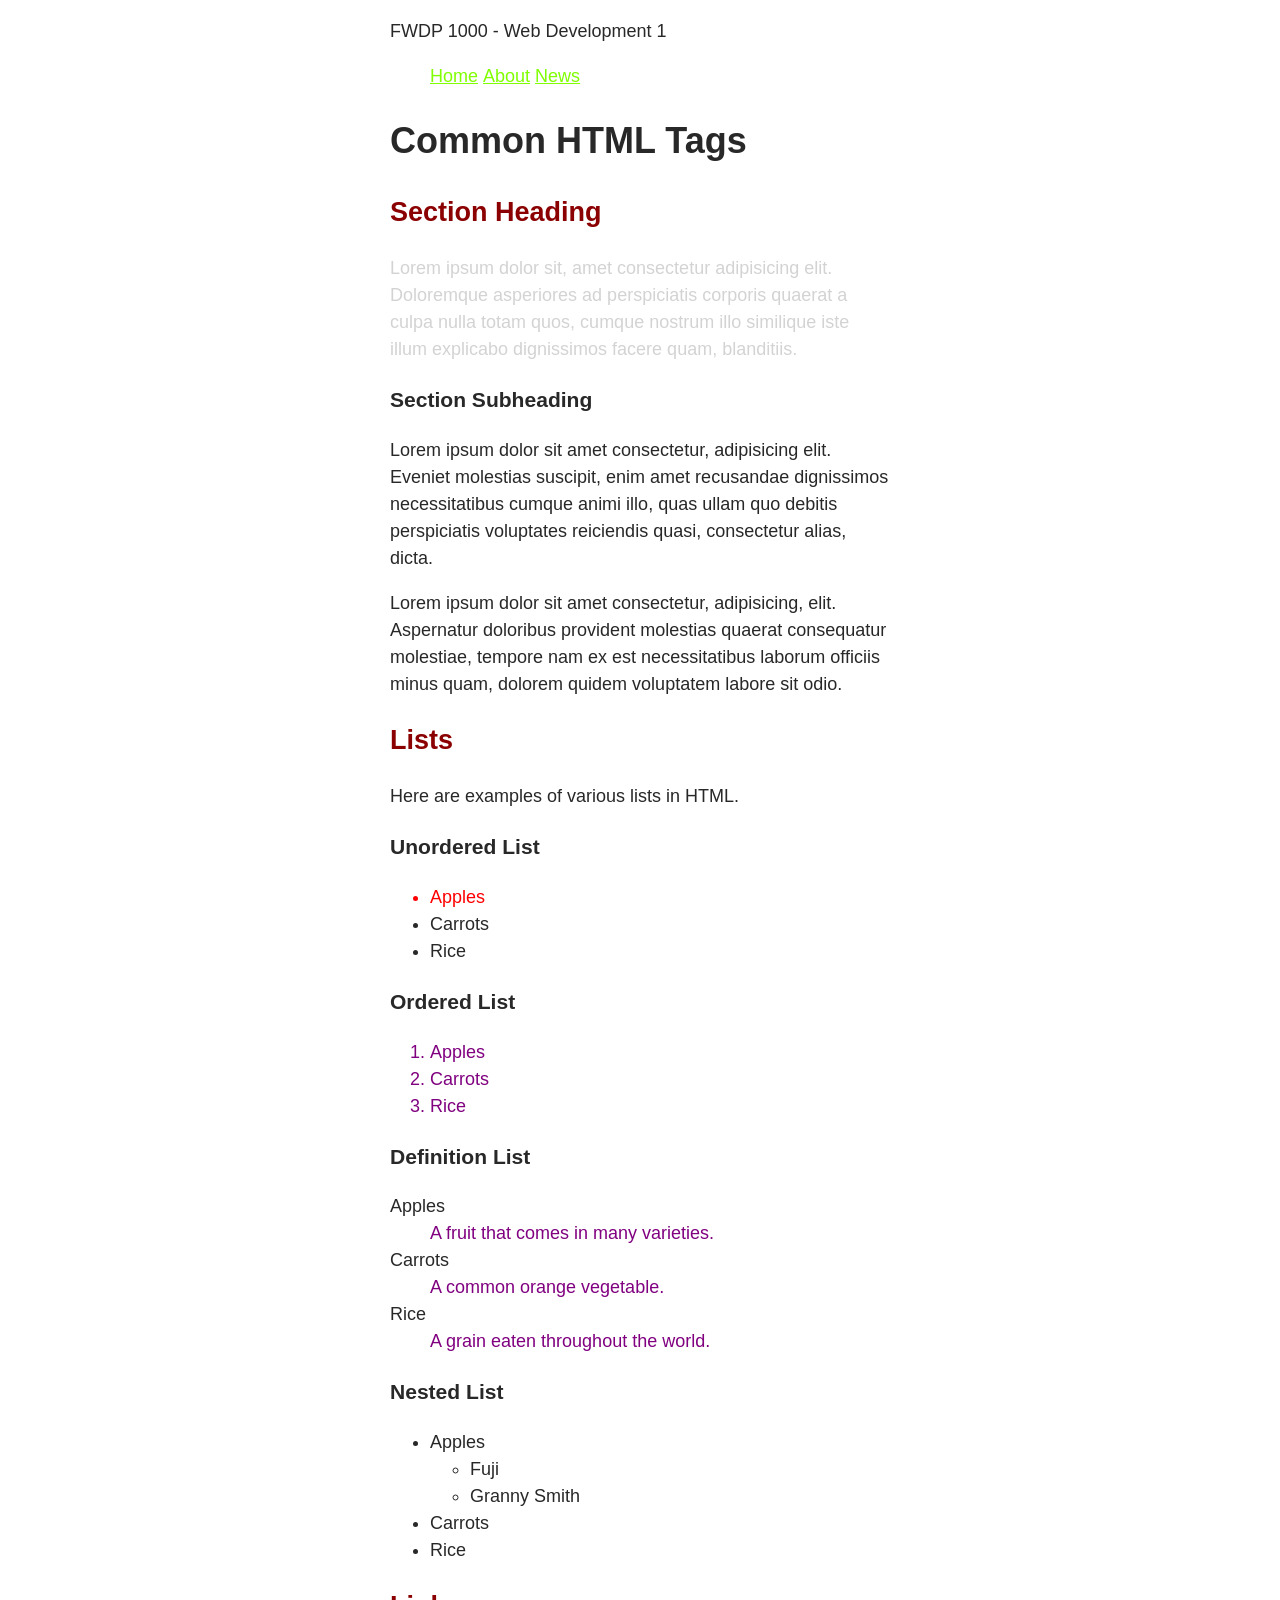
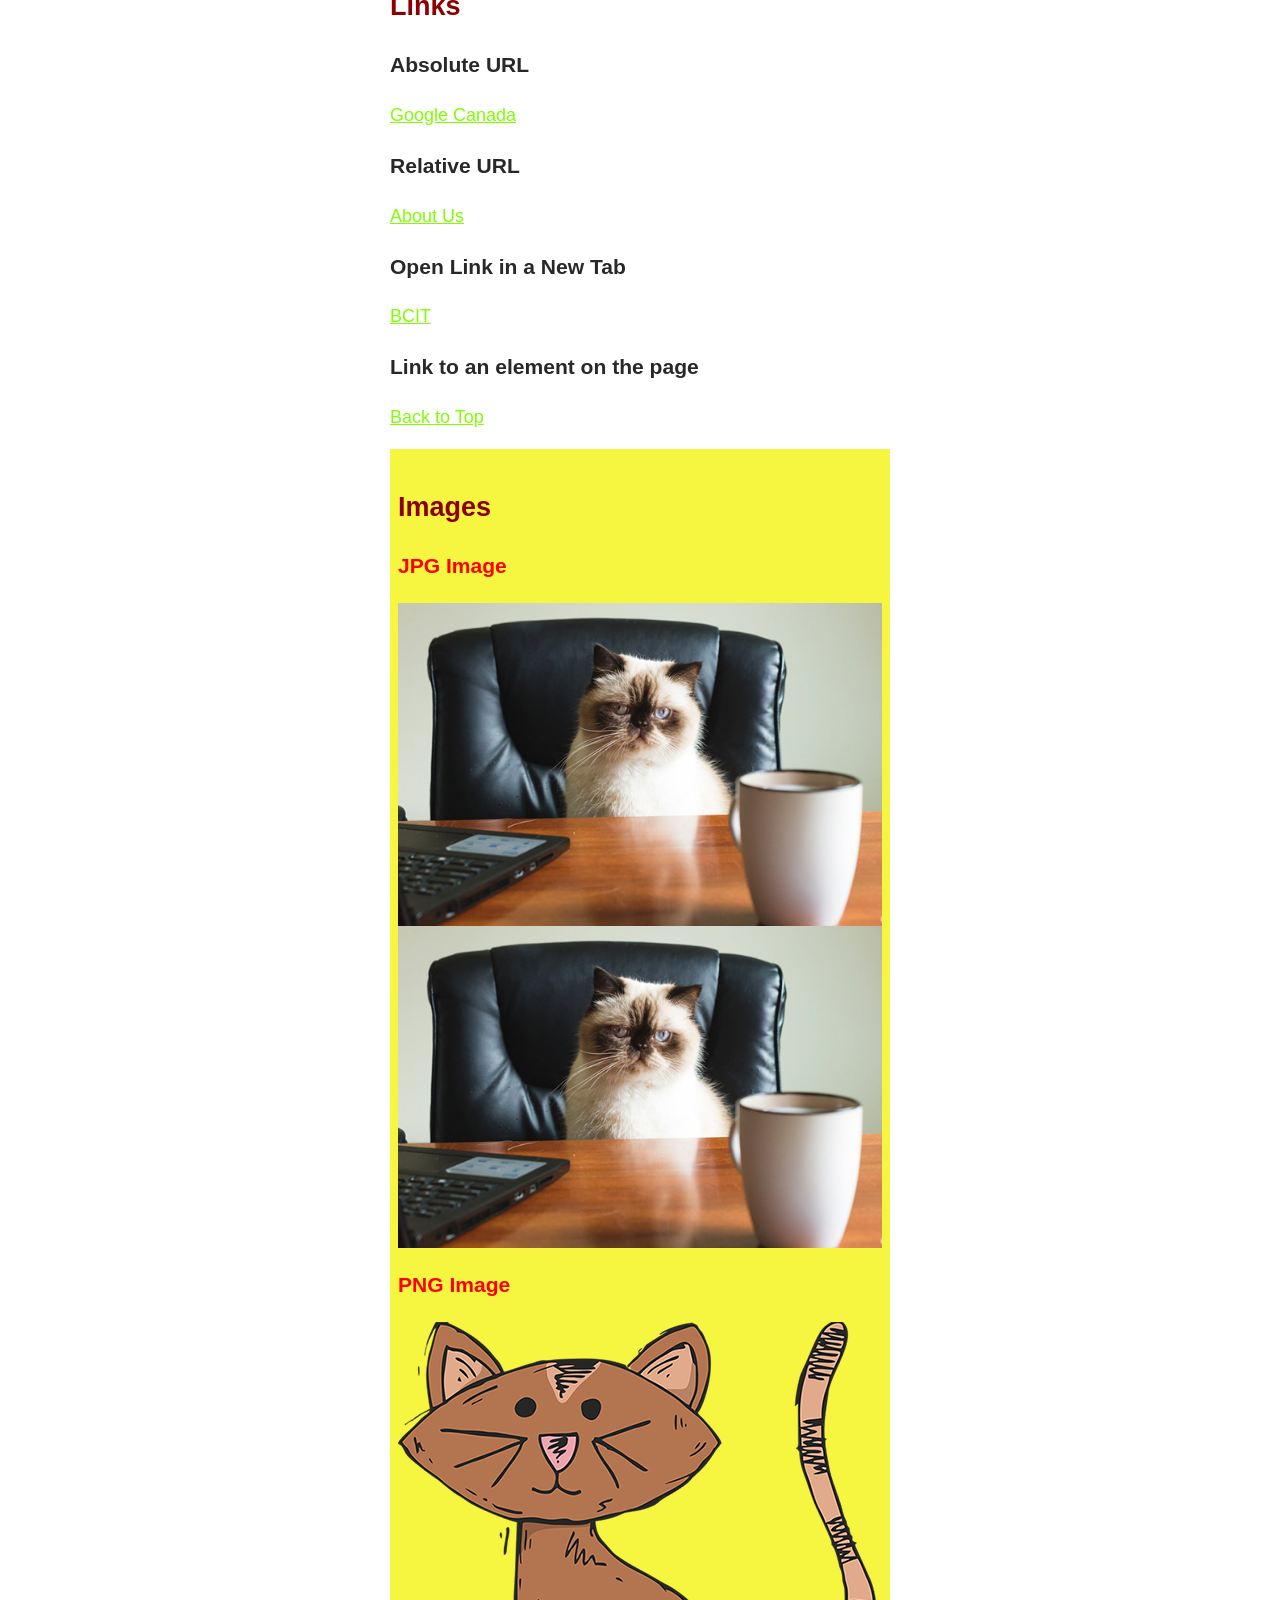
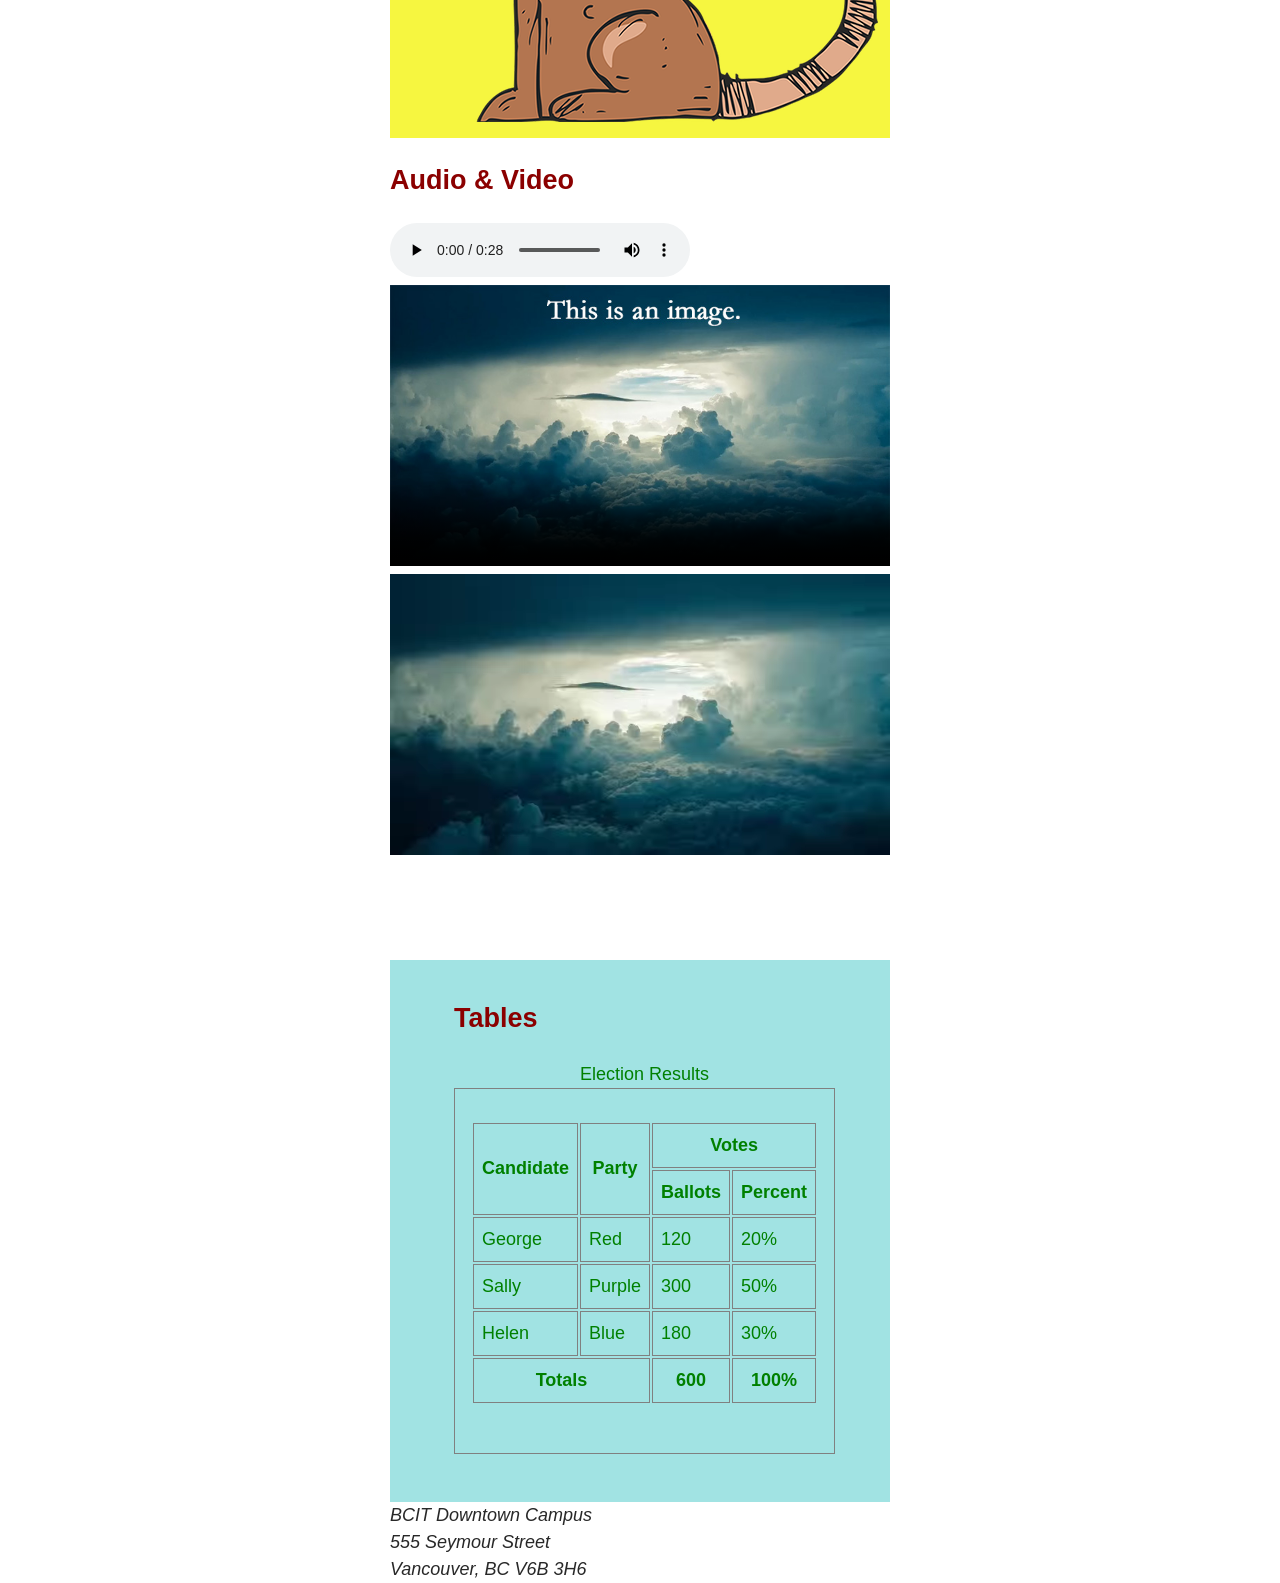
<file: index.html>
<!doctype html>
<html lang="en">
<head>
	<meta charset="utf-8">
	<title>Common HTML Tags</title>
	<style>
		table, th, td {
			border: 1px solid gray;
		}
	</style>
	<link rel="stylesheet" href="styles/normalize-fwd.css">
	<link rel="stylesheet" href="styles/styles.css">
	
</head>

<body id="top">
	
	<header>
		<p>FWDP 1000 - Web Development 1</p>
		<nav>
			<ul>
				<li><a href="index.html">Home</a></li>
				<li><a href="about-us.html">About</a></li>
				<li><a href="news.html">News</a></li>
			</ul>
		</nav>
	</header>

	<main>
		<h1>Common HTML Tags</h1>
		
		<section>
			<h2>Section Heading</h2>
			<p class="warning bg-gray">Lorem ipsum dolor sit, amet consectetur adipisicing elit. Doloremque asperiores ad perspiciatis corporis quaerat a culpa nulla totam quos, cumque nostrum illo similique iste illum explicabo dignissimos facere quam, blanditiis.</p>

			<h3>Section Subheading</h3>
			<p>Lorem ipsum dolor sit amet consectetur, adipisicing elit. Eveniet molestias suscipit, enim amet recusandae dignissimos necessitatibus cumque animi illo, quas ullam quo debitis perspiciatis voluptates reiciendis quasi, consectetur alias, dicta.</p>

			<p>Lorem ipsum dolor sit amet consectetur, adipisicing, elit. Aspernatur doloribus provident molestias quaerat consequatur molestiae, tempore nam ex est necessitatibus laborum officiis minus quam, dolorem quidem voluptatem labore sit odio.</p>
		</section>

		<section>
			<h2>Lists</h2>
			<p>Here are examples of various lists in HTML.</p>

			<h3>Unordered List</h3>
			<ul>
				<li class="warning">Apples</li>
				<li>Carrots</li>
				<li>Rice</li>
			</ul>

			<h3>Ordered List</h3>
			<ol>
				<li>Apples</li>
				<li>Carrots</li>
				<li>Rice</li>
			</ol>

			<h3>Definition List</h3>
			<dl>
				<dt>Apples</dt>
				<dd>A fruit that comes in many varieties.</dd>

				<dt>Carrots</dt>
				<dd>A common orange vegetable.</dd>

				<dt>Rice</dt>
				<dd>A grain eaten throughout the world.</dd>
			</dl>

			<h3>Nested List</h3>
			<ul>
				<li>Apples
					<ul>
						<li>Fuji</li>
						<li>Granny Smith</li>
					</ul>
				</li>
				<li>Carrots</li>
				<li>Rice</li>
			</ul>
		</section>

		<section>
			<h2>Links</h2>

			<h3>Absolute URL</h3>	
			<p><a href="http://google.ca">Google Canada</a></p>

			<h3>Relative URL</h3>
			<p><a href="about-us.html">About Us</a></p>

			<h3>Open Link in a New Tab</h3>
			<p><a href="https://bcit.ca" target="_blank" rel="noopener noreferrer">BCIT</a></p>

			<h3>Link to an element on the page</h3>
			<p><a href="#top">Back to Top</a></p>
		</section>

		<section class="warning">
			<h2>Images</h2>

			<h3>JPG Image</h3>
			<img src="images/cat-photo.jpg" alt="A cat sitting at a desk">
			<img src="images/cat-photo.jpg" alt="A cat sitting at a desk">

			<h3>PNG Image</h3>
			<img src="images/cat-drawing.png" alt="A drawing of a cat">
		</section>

		<section>
			<h2>Audio & Video</h2>

			<audio controls>
				<source src="media/dialup-internet.mp3">
				Your browser does not support the audio element.
			</audio>

			<video width="720" controls poster="images/storm.jpg">
				<source src="media/storm.webm" type="video/webm">
				<source src="media/storm.mp4" type="video/mp4">
				Your browser does not support the video element.
			</video>

			<video autoplay muted loop playsinline >
				<source src="media/storm.webm" type="video/webm">
				<source src="media/storm.mp4" type="video/mp4">
				Your browser does not support the video element.
			</video>
		</section>

		<section class="section-table">
			<h2>Tables</h2>

			<table class="table-custom">
				<caption>Election Results</caption>
				<thead>
					<tr>
						<th rowspan="2">Candidate</th>
						<th rowspan="2">Party</th>
						<th colspan="2">Votes</th>
					</tr>
					<tr>
						<th>Ballots</th>
						<th>Percent</th>
					</tr>
				</thead>
				<tbody>
					<tr>
						<td>George</td>
						<td>Red</td>
						<td>120</td>
						<td>20%</td>
					</tr>
					<tr>
						<td>Sally</td>
						<td>Purple</td>
						<td>300</td>
						<td>50%</td>
					</tr>
					<tr>
						<td>Helen</td>
						<td>Blue</td>
						<td>180</td>
						<td>30%</td>
					</tr>
				</tbody>
				<tfoot>
					<tr>
						<th colspan="2">Totals</th>
						<th>600</th>
						<th>100%</th>
					</tr>
				</tfoot>
			</table>
		</section>
		
	</main>

	<footer>
		<address>
			BCIT Downtown Campus<br>
			555 Seymour Street<br>
			Vancouver, BC V6B 3H6<br>
		</address>
	</footer>

</body>
</html>
</file>
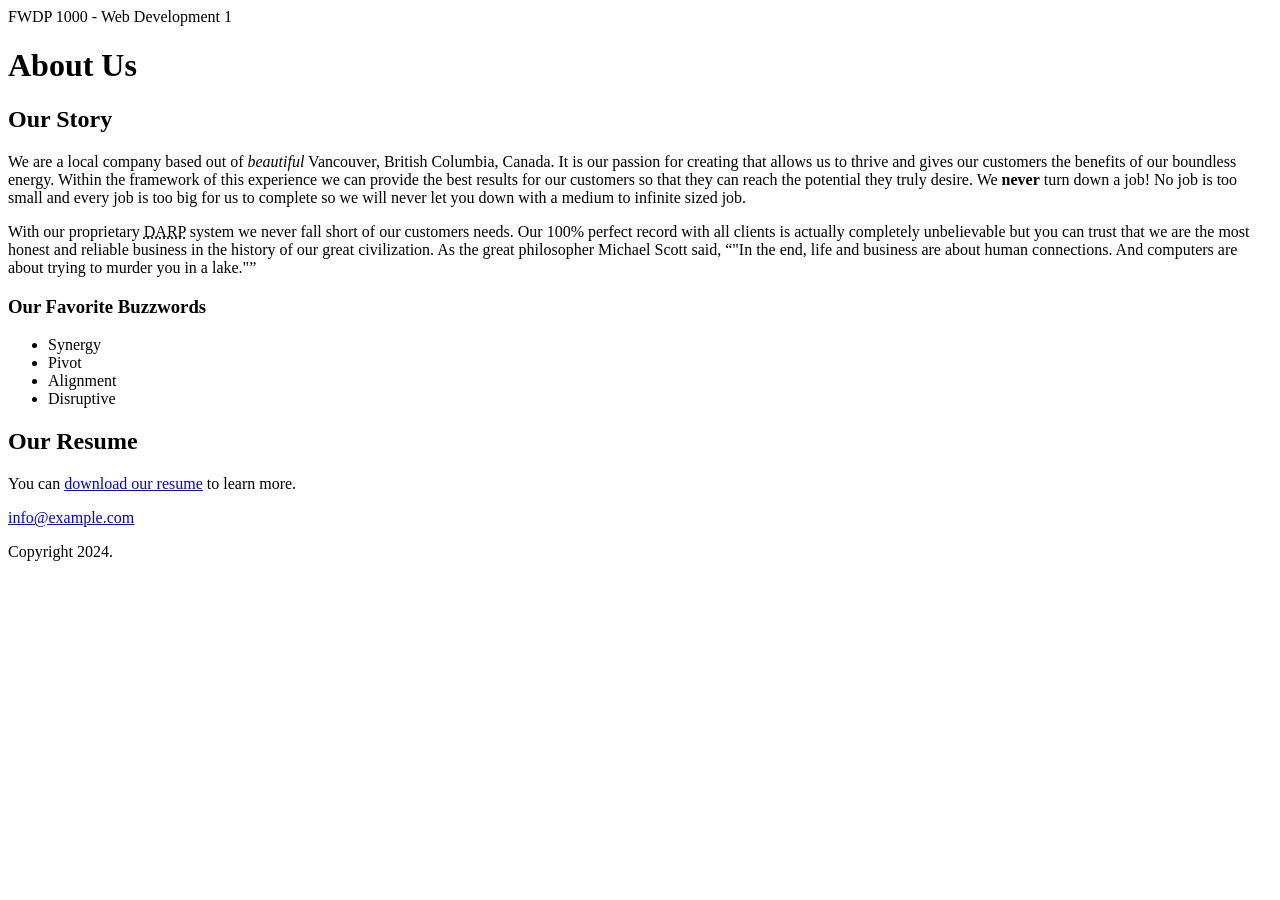
<file: about-us.html>
<!doctype html>
<html lang="en">
<head>
	<meta charset="utf-8">
	<title>About Us</title>
</head>

<body>
	
	<header>FWDP 1000 - Web Development 1</header>

	<main>
		<h1>About Us</h1>
		
		<h2>Our Story</h2>
		<p>We are a local company based out of <em>beautiful</em> Vancouver, British Columbia, Canada. It is our passion for creating that allows us to thrive and gives our customers the benefits of our boundless energy. Within the framework of this experience we can provide the best results for our customers so that they can reach the potential they truly desire. We <strong>never</strong> turn down a job! No job is too small and every job is too big for us to complete so we will never let you down with a medium to infinite sized job.</p>

		<p>With our proprietary <abbr title="Digital Alignment Recovery Program">DARP</abbr> system we never fall short of our customers needs. Our 100% perfect record with all clients is actually completely unbelievable but you can trust that we are the most honest and reliable business in the history of our great civilization. As the great philosopher Michael Scott said, <q cite="https://www.imdb.com/title/tt1031459/characters/nm0136797">"In the end, life and business are about human connections. And computers are about trying to murder you in a lake."</q></p>

		<h3>Our Favorite Buzzwords</h3>

		<ul>
			<li>Synergy</li>
			<li>Pivot</li>
			<li>Alignment</li>
			<li>Disruptive</li>
		</ul>

		<h2>Our Resume</h2>
		<p>You can <a href="media/resume.pdf">download our resume</a> to learn more.</p>
		
	</main>

	<footer>
		<a href="mailto:info@example.com">info@example.com</a>
		<p>Copyright 2024.</p>
	</footer>

</body>
</html>
</file>
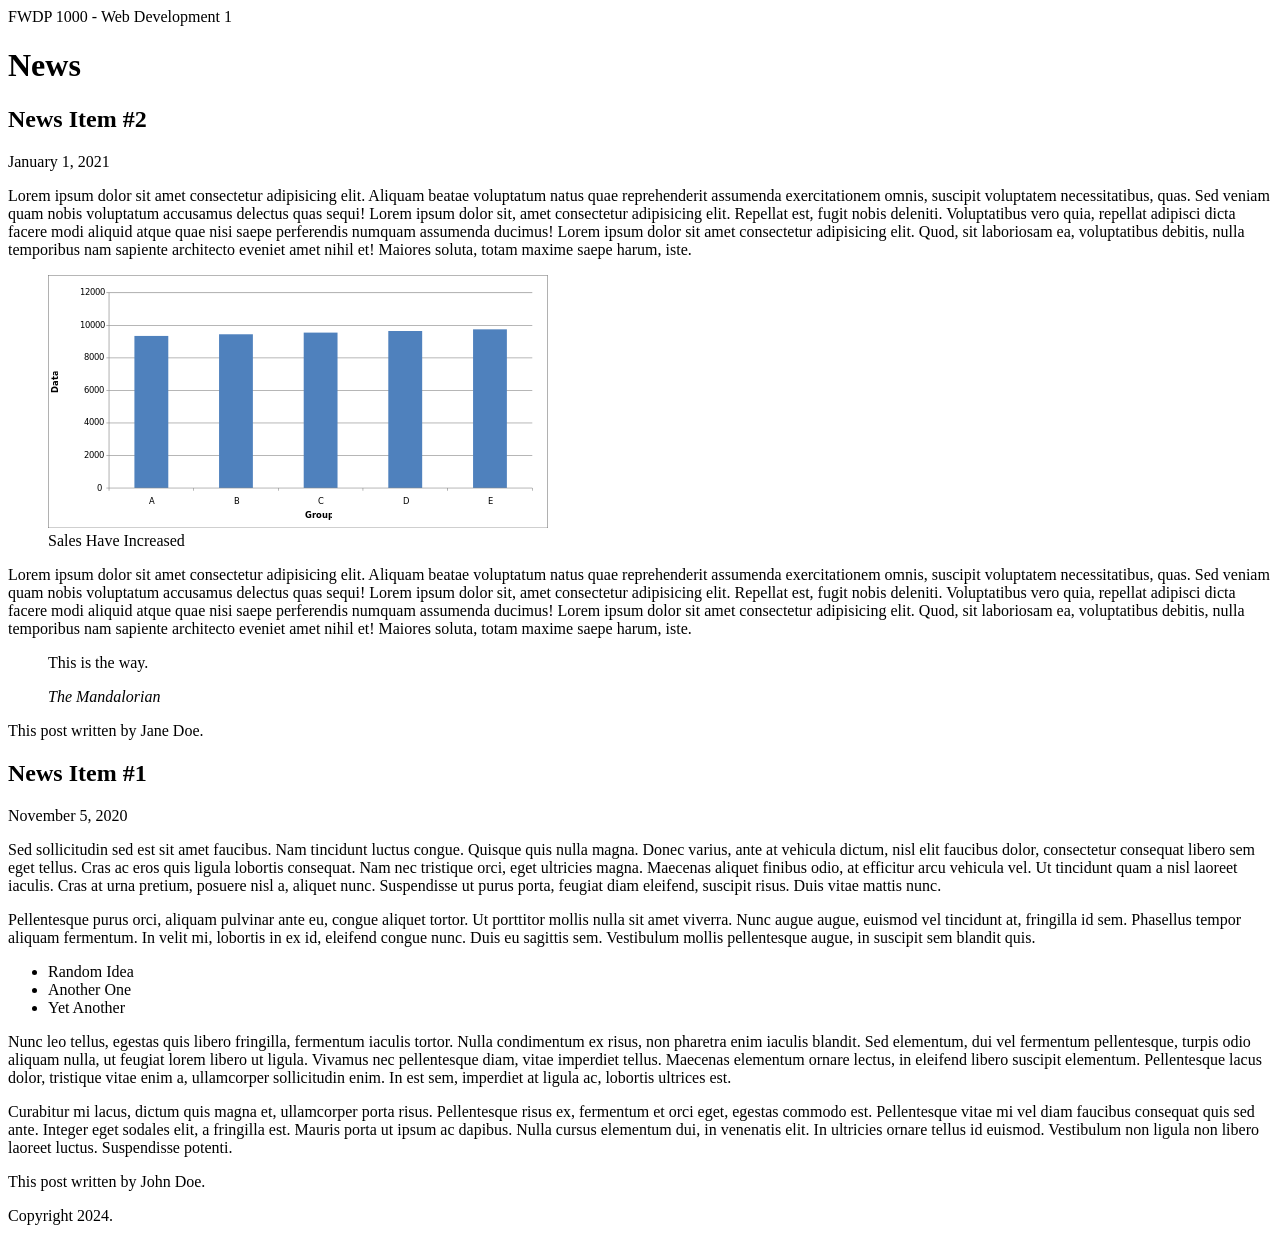
<file: news.html>
<!doctype html>
<html lang="en">
<head>
	<meta charset="utf-8">
	<title>News</title>
</head>

<body>
	
	<header>FWDP 1000 - Web Development 1</header>

	<main>

		<h1>News</h1>

		<article>

			<header>
				<h2>News Item #2</h2>
				<time datetime="2021-01-01">January 1, 2021</time>
			</header>

			<section>
				<p>Lorem ipsum dolor sit amet consectetur adipisicing elit. Aliquam beatae voluptatum natus quae reprehenderit assumenda exercitationem omnis, suscipit voluptatem necessitatibus, quas. Sed veniam quam nobis voluptatum accusamus delectus quas sequi! Lorem ipsum dolor sit, amet consectetur adipisicing elit. Repellat est, fugit nobis deleniti. Voluptatibus vero quia, repellat adipisci dicta facere modi aliquid atque quae nisi saepe perferendis numquam assumenda ducimus! Lorem ipsum dolor sit amet consectetur adipisicing elit. Quod, sit laboriosam ea, voluptatibus debitis, nulla temporibus nam sapiente architecto eveniet amet nihil et! Maiores soluta, totam maxime saepe harum, iste.</p>

				<figure>
					<img src="images/graph.png" alt="A bar graph showing sales">
					<figcaption>Sales Have Increased</figcaption>
				</figure>

				<p>Lorem ipsum dolor sit amet consectetur adipisicing elit. Aliquam beatae voluptatum natus quae reprehenderit assumenda exercitationem omnis, suscipit voluptatem necessitatibus, quas. Sed veniam quam nobis voluptatum accusamus delectus quas sequi! Lorem ipsum dolor sit, amet consectetur adipisicing elit. Repellat est, fugit nobis deleniti. Voluptatibus vero quia, repellat adipisci dicta facere modi aliquid atque quae nisi saepe perferendis numquam assumenda ducimus! Lorem ipsum dolor sit amet consectetur adipisicing elit. Quod, sit laboriosam ea, voluptatibus debitis, nulla temporibus nam sapiente architecto eveniet amet nihil et! Maiores soluta, totam maxime saepe harum, iste.</p>

				<blockquote>
					<p>This is the way.</p>
					<cite>The Mandalorian</cite>
				</blockquote>

			</section>

			<footer>
				<p>This post written by Jane Doe.</p>
			</footer>
			
		</article>


		<article>
			
			<header>
				<h2>News Item #1</h2>
				<time datetime="2020-11-05">November 5, 2020</time>
			</header>

			<section>
				<p>Sed sollicitudin sed est sit amet faucibus. Nam tincidunt luctus congue. Quisque quis nulla magna. Donec varius, ante at vehicula dictum, nisl elit faucibus dolor, consectetur consequat libero sem eget tellus. Cras ac eros quis ligula lobortis consequat. Nam nec tristique orci, eget ultricies magna. Maecenas aliquet finibus odio, at efficitur arcu vehicula vel. Ut tincidunt quam a nisl laoreet iaculis. Cras at urna pretium, posuere nisl a, aliquet nunc. Suspendisse ut purus porta, feugiat diam eleifend, suscipit risus. Duis vitae mattis nunc.</p>

				<p>Pellentesque purus orci, aliquam pulvinar ante eu, congue aliquet tortor. Ut porttitor mollis nulla sit amet viverra. Nunc augue augue, euismod vel tincidunt at, fringilla id sem. Phasellus tempor aliquam fermentum. In velit mi, lobortis in ex id, eleifend congue nunc. Duis eu sagittis sem. Vestibulum mollis pellentesque augue, in suscipit sem blandit quis.</p>

				<aside>
					<ul>
						<li>Random Idea</li>
						<li>Another One</li>
						<li>Yet Another</li>
					</ul>
				</aside>

				<p>Nunc leo tellus, egestas quis libero fringilla, fermentum iaculis tortor. Nulla condimentum ex risus, non pharetra enim iaculis blandit. Sed elementum, dui vel fermentum pellentesque, turpis odio aliquam nulla, ut feugiat lorem libero ut ligula. Vivamus nec pellentesque diam, vitae imperdiet tellus. Maecenas elementum ornare lectus, in eleifend libero suscipit elementum. Pellentesque lacus dolor, tristique vitae enim a, ullamcorper sollicitudin enim. In est sem, imperdiet at ligula ac, lobortis ultrices est.</p>

				<p>Curabitur mi lacus, dictum quis magna et, ullamcorper porta risus. Pellentesque risus ex, fermentum et orci eget, egestas commodo est. Pellentesque vitae mi vel diam faucibus consequat quis sed ante. Integer eget sodales elit, a fringilla est. Mauris porta ut ipsum ac dapibus. Nulla cursus elementum dui, in venenatis elit. In ultricies ornare tellus id euismod. Vestibulum non ligula non libero laoreet luctus. Suspendisse potenti.</p>

			</section>

			<footer>
				<p>This post written by John Doe.</p>
			</footer>
			
		</article>

	</main>

	<footer>
		<p>Copyright 2024.</p>
	</footer>

</body>
</html>
</file>
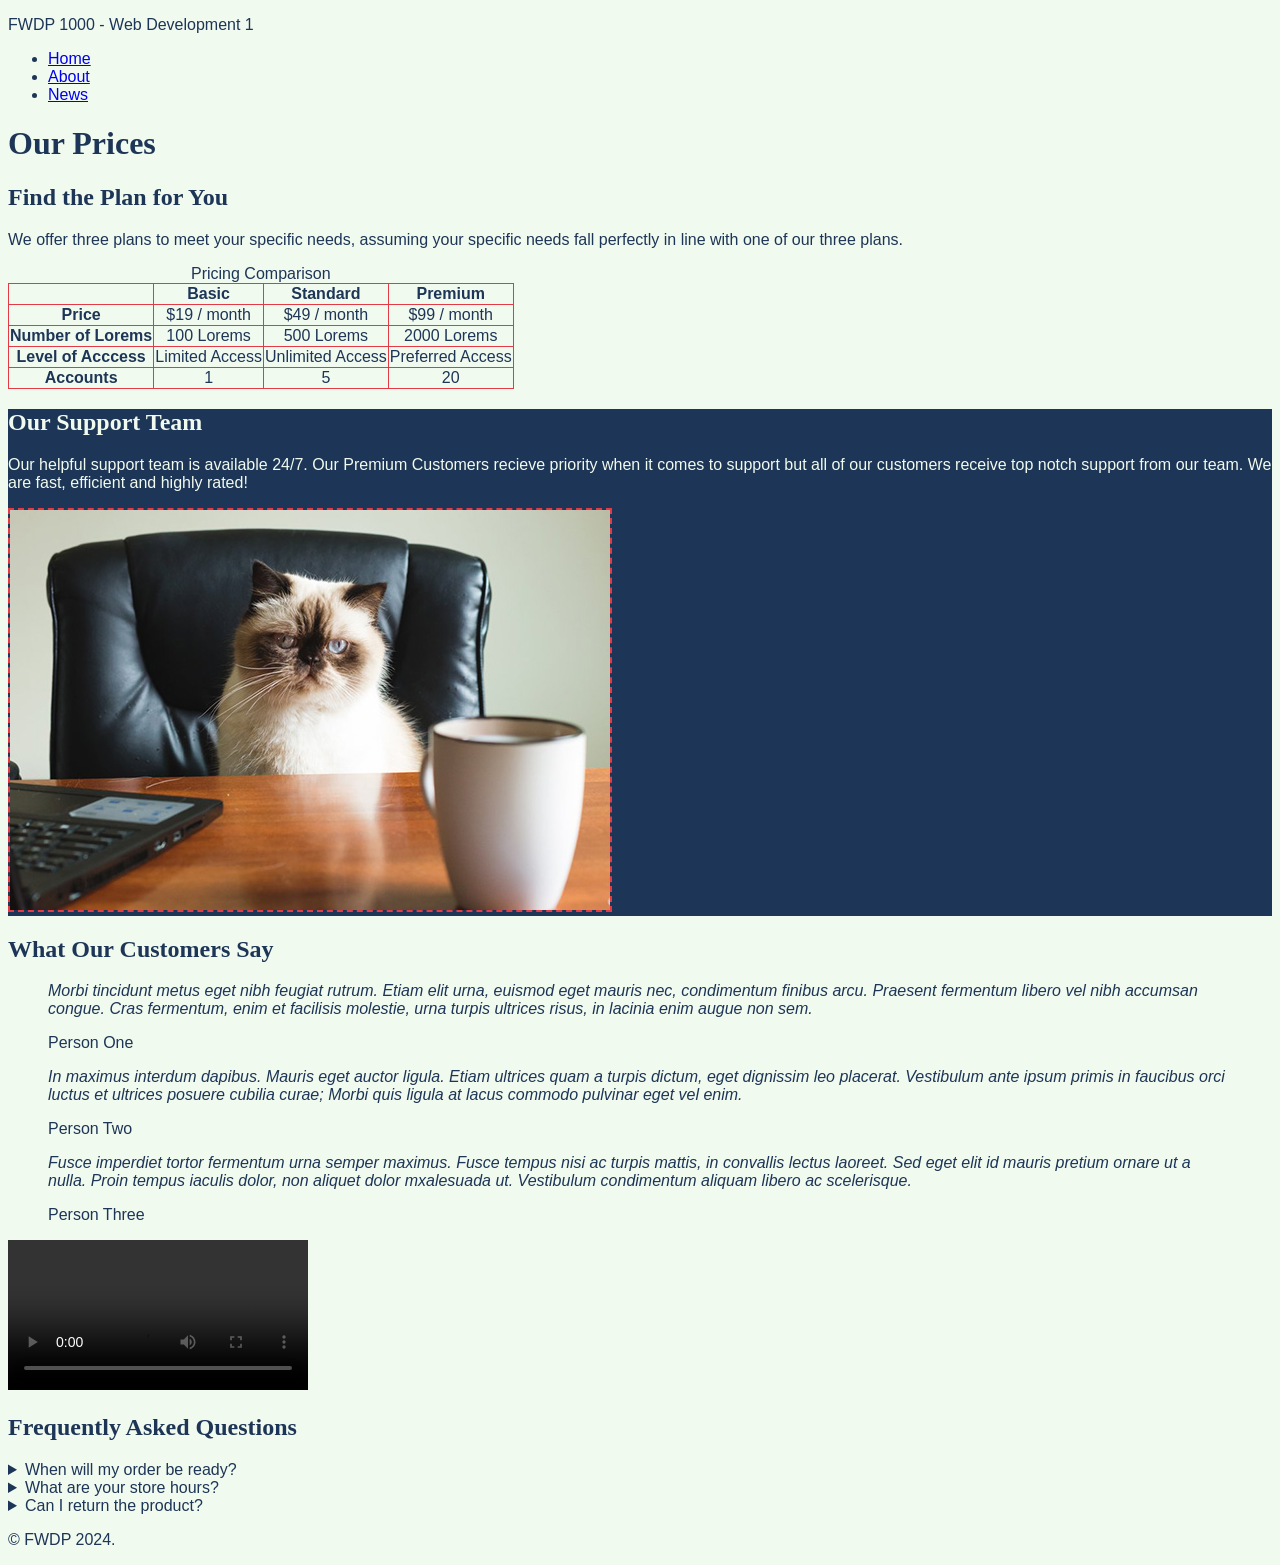
<file: pricing.html>
<!doctype html>
<html lang="en">
<head>
	<meta charset="utf-8">
	<title>Pricing</title>
	<link rel="stylesheet" href="styles/pricing.css">
</head>

<body>

	<header>
		<p>FWDP 1000 - Web Development 1</p>

		<!-- Add navigation to the three other pages here -->
		<nav>
			<ul>
				<li><a href="index.html">Home</a></li>
				<li><a href="about-us.html">About</a></li>
				<li><a href="news.html">News</a></li>
			</ul>
		</nav>
	</header>

	<main>

		<h1>Our Prices</h1>

		<section>
			<h2>Find the Plan for You</h2>

			<p>We offer three plans to meet your specific needs, assuming your specific needs fall perfectly in line with one of our three plans.</p>

			<table>
				<caption>Pricing Comparison</caption>
				<tr>
					<th></th>
					<th>Basic</th>
					<th>Standard</th>
					<th>Premium</th>
				</tr>
				<tr>
					<th>Price</th>
					<td>$19 / month</td>
					<td>$49 / month</td>
					<td>$99 / month</td>
				</tr>
				<tr>
					<th>Number of Lorems</th>
					<td>100 Lorems</td>
					<td>500 Lorems</td>
					<td>2000 Lorems</td>
				</tr>
				<tr>
					<th>Level of Acccess</th>
					<td>Limited Access</td>
					<td>Unlimited Access</td>
					<td>Preferred Access</td>
				</tr>
				<tr>
					<th>Accounts</th>
					<td>1</td>
					<td>5</td>
					<td>20</td>
				</tr>
			</table>
		</section>

		<section class="section-two">
			<h2>Our Support Team</h2>

			<p>Our helpful support team is available 24/7. Our Premium Customers recieve priority when it comes to support but all of our customers receive top notch support from our team. We are fast, efficient and highly rated!</p>
			
			<!-- Add an image here -->
			<img src="images/cat-photo.jpg" alt="A photo of a cat">
		</section>

		<section>
			<h2>What Our Customers Say</h2>

			<blockquote>
				<p>Morbi tincidunt metus eget nibh feugiat rutrum. Etiam elit urna, euismod eget mauris nec, condimentum finibus arcu. Praesent fermentum libero vel nibh accumsan congue. Cras fermentum, enim et facilisis molestie, urna turpis ultrices risus, in lacinia enim augue non sem.</p>
				<cite>Person One</cite>
			</blockquote>

			<blockquote>
				<p>In maximus interdum dapibus. Mauris eget auctor ligula. Etiam ultrices quam a turpis dictum, eget dignissim leo placerat. Vestibulum ante ipsum primis in faucibus orci luctus et ultrices posuere cubilia curae; Morbi quis ligula at lacus commodo pulvinar eget vel enim.</p>
				<cite>Person Two</cite>
			</blockquote>

			<blockquote>
				<p>Fusce imperdiet tortor fermentum urna semper maximus. Fusce tempus nisi ac turpis mattis, in convallis lectus laoreet. Sed eget elit id mauris pretium ornare ut a nulla. Proin tempus iaculis dolor, non aliquet dolor mxalesuada ut. Vestibulum condimentum aliquam libero ac scelerisque.</p>
				<cite>Person Three</cite>
			</blockquote>

			<!-- Add a video here -->
			<video controls>
				<source src="media/storm.mp4">
			</video>
		</section>

		<section>
			<h2>Frequently Asked Questions</h2>
			<!-- Add markup below to show/hide the answers to the questions -->
			
			<details>
				<summary>When will my order be ready?</summary>
				<p>Lorem ipsum dolor sit amet, consectetur adipiscing elit. Donec placerat, est in elementum molestie, ex enim eleifend lectus, in porta ex odio vitae libero. Maecenas sit amet elit ut quam suscipit pulvinar. Pellentesque congue imperdiet augue ut laoreet. Mauris imperdiet lacinia erat at luctus.</p>
			</details>

			<details>
				<summary>What are your store hours?</summary>
				<p>Vestibulum vel sapien sed est aliquam aliquam nec a felis. Nulla tempor ultrices mi ac congue. Morbi sed eros dignissim, sagittis sapien ac, finibus turpis. Curabitur condimentum, urna sit amet mattis faucibus, sem leo viverra orci, ac scelerisque nibh justo at magna.</p>
			</details>

			<details>
				<summary>Can I return the product?</summary>
				<p>Orci varius natoque penatibus et magnis dis parturient montes, nascetur ridiculus mus. Mauris congue, risus congue porttitor dignissim, arcu purus imperdiet massa, sit amet convallis lorem leo sit amet lorem. Cras volutpat lobortis orci, quis efficitur augue fermentum nec. Vivamus non cursus magna.</p>
			</details>
		</section>

	</main>

	<footer>
		<p>&copy; FWDP 2024.</p>
	</footer>

</body>
</html>
</file>
<file: styles/styles.css>
body {
	max-width: 31.25rem;
	margin: 0 auto;
  }
  /* this is for phone first layout. max width limits how wide it will go. margin 0 outs it in the middle */



body {
	font-family: Arial,"Helvetica Neue",Helvetica,sans-serif;
	font-size: 18px;
	font-weight: 400;
	line-height: 1.5;
	color: rgb(40, 40, 40);
}

h2 {
	color: darkred;
}

.warning {
	color: #ff0000;
}

.bg-gray {
	color: lightgray;
}

ol li,
dd {
	color: purple;
}

section.warning {
	background-color: #f6f62fe9;
}

.table-custom {
	color: green;
}

table {
	color: orange;
}
/* the code below is to have the text elements show horizontal */
nav li {
	display: inline-block
}
/* the code below is for the elements to show up stacked */
section.warning img {
	display: block;
}
.section-table {
	background-color:rgb(161, 227, 227);
	/* padding-top: 1rem;
	padding-right: 2rem;
	padding-bottom: 3rem;
	padding-left: 4rem;
	Bellow is the short hand for the above code */
	padding: 1rem 2rem 3rem 4rem;
	margin-top: 6rem;
}

td,
th {
	padding: .5rem;
}
section.warning {
	padding: 1rem .5rem;
}

.table-custom {
	padding: 2rem 1rem 3rem;
}

a {
	color: chartreuse;
}
a:visited {
	color: forestgreen;
}
a:hover,
a:focus {
	color: #ffffff;
	background-color: forestgreen;
}
a:focus {
	outline: 1px dotted forestgreen;
}
a:active {
	background-color: #ff0000;
}
</file>
<file: styles/pricing.css>
body {
	background-color: #f1faee;
	color: #1d3557;
	font-family: Tahoma,Verdana,Segoe,sans-serif;
}

h1,
h2 {
	font-family: Georgia,Times,"Times New Roman",serif;
	font-size: 2rem;
}

h2 {
	font-size: 1.5rem;
}

table, 
th, 
td {
	border: 1px solid #e63946;
	border-collapse: collapse;
	text-align: center;
}

img {
	border: 2px dashed #e63946;
}

blockquote p {
	font-style: italic;
}

blockquote cite {
	font-style: normal;
}

.section-two {
	background-color: #1d3557;
	color: #f1faee;
}
</file>
